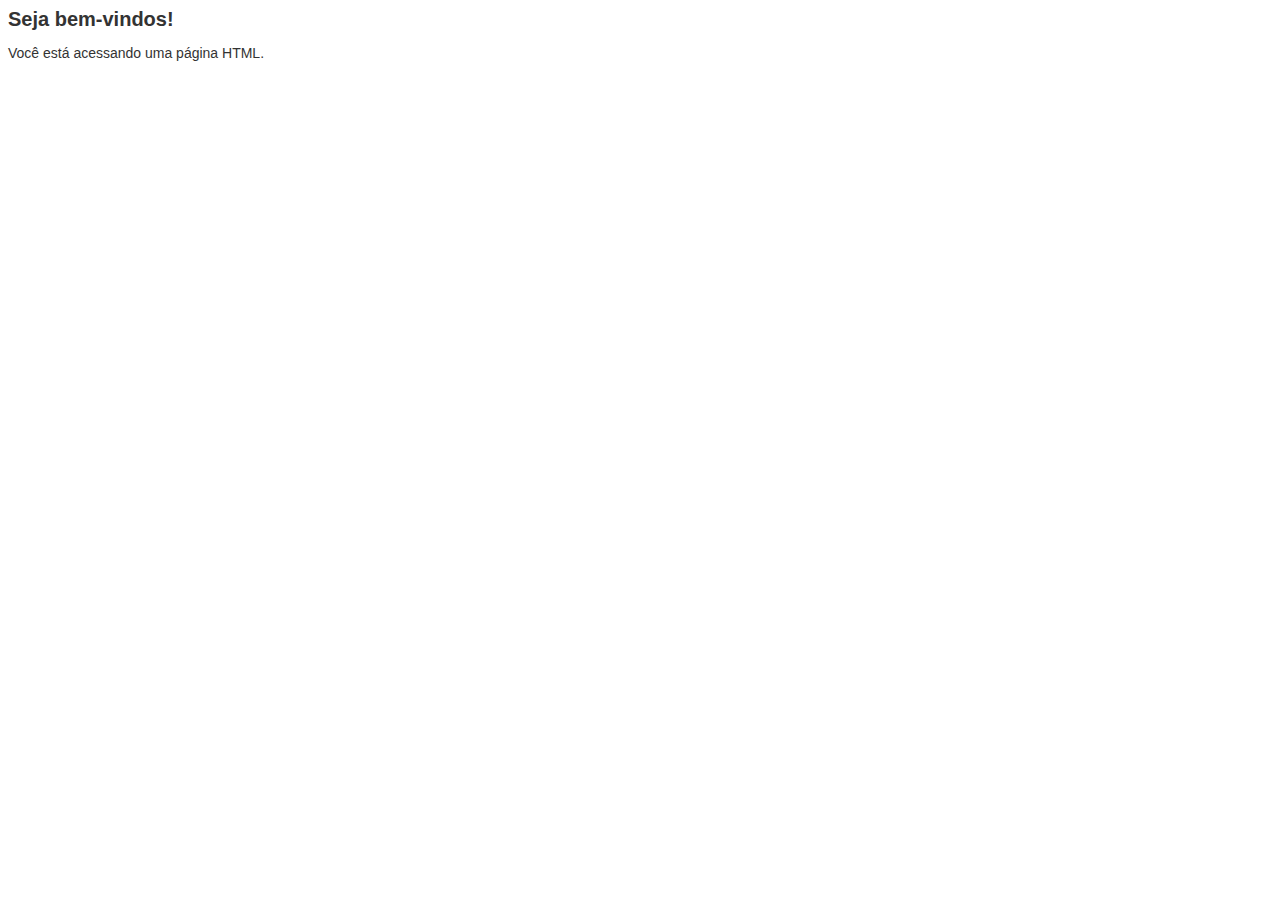
<file: Atividade03/web/index.html>
<html>
    <head>
        <title>Minha aplicação Web</title>
        <meta charset="UTF-8">
        <meta name="viewport" content="width=device-width, initial-scale=1.0">
        <link rel="stylesheet" href="estilo.css"/>
    </head>
    <body>
        <h1>Seja bem-vindos!</h1>
        <p>Você está acessando uma página HTML.</p>
        <div></div>
    </body>
</html>
</file>
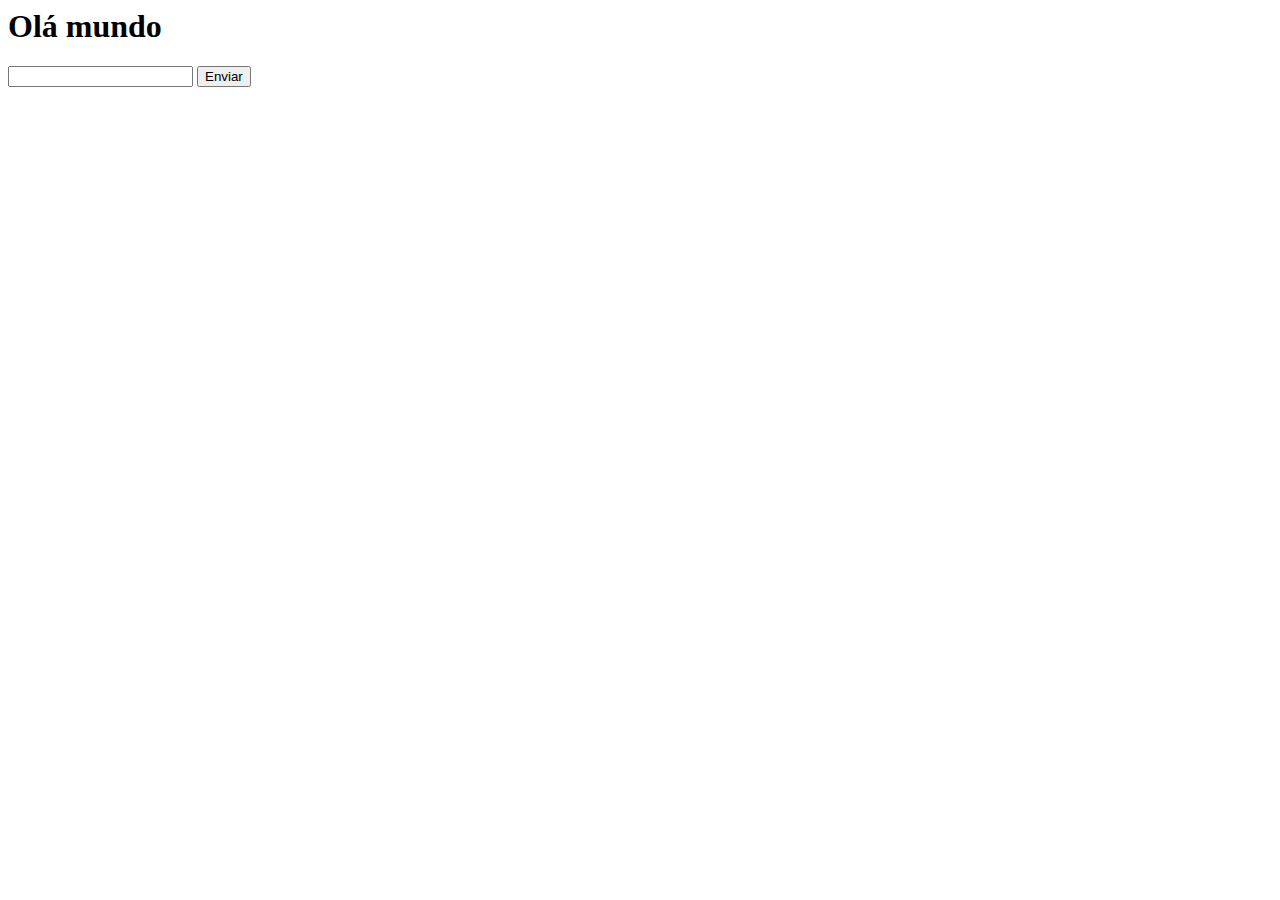
<file: Atividade4/web/index.html>
<html>
    <head>
        <title>Ola mundo</title>
        <meta charset="UTF-8">
        <meta name="viewport" content="width=device-width, initial-scale=1.0">
    </head>
    <h1>Olá mundo</h1>
    <body>
   
        <div>
                 <form action="OlaMundoServlet">
  <input type="text" name="nome" size="20"/>
  <button type="submit">Enviar</button>
</form>
        </div>
    </body>
</html>
</file>
<file: Atividade03/web/estilo.css>
body {
  font-family: Helvetica,Arial,sans-serif;
  font-size: 14px;
  color: #333;
  background-color: #fff;
  h1 {
  font-size: 20px;
}
}
</file>
